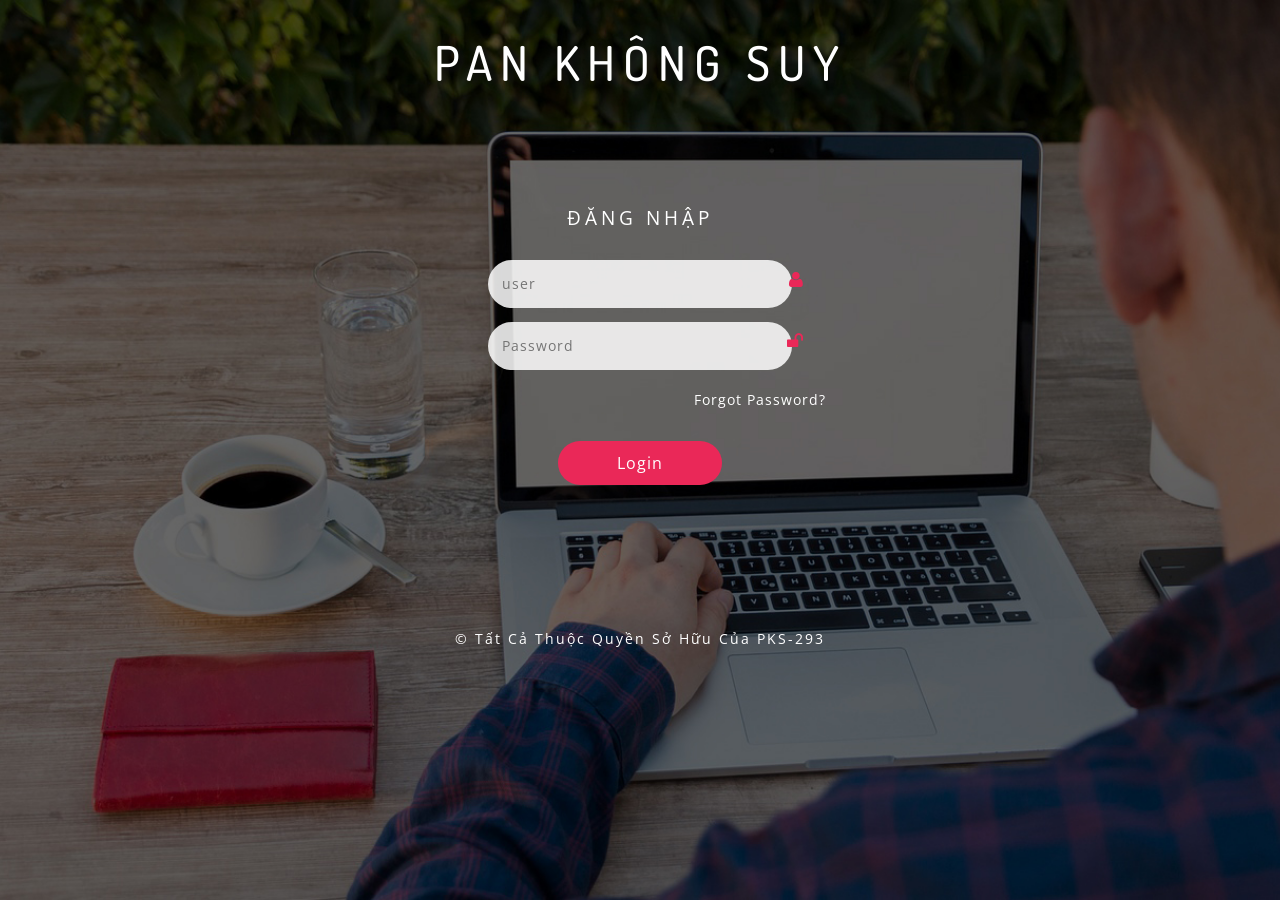
<file: index.html>
<meta name="viewport" content="width=device-width, initial-scale=1">
<meta http-equiv="Content-Type" content="text/html; charset=utf-8" />
<meta name="keywords" content="Online Login Form Responsive Widget,Login form widgets, Sign up Web forms , Login signup Responsive web form,Flat Pricing table,Flat Drop downs,Registration Forms,News letter Forms,Elements" />
<script type="application/x-javascript"> addEventListener("load", function() { setTimeout(hideURLbar, 0); }, false);
function hideURLbar(){ window.scrollTo(0,1); } </script>
<!-- Meta tag Keywords -->
<!-- css files -->
<link rel="stylesheet" href="css/style.css" type="text/css" media="all" /> <!-- Style-CSS --> 
<link rel="stylesheet" href="css/font-awesome.css"> <!-- Font-Awesome-Icons-CSS -->
<!-- //css files -->
<!-- online-fonts -->
<link href="//fonts.googleapis.com/css?family=Open+Sans:300,300i,400,400i,600,600i,700,700i,800,800i&amp;subset=cyrillic,cyrillic-ext,greek,greek-ext,latin-ext,vietnamese" rel="stylesheet">
<link href="//fonts.googleapis.com/css?family=Dosis:200,300,400,500,600,700,800&amp;subset=latin-ext" rel="stylesheet">
<!-- //online-fonts -->
</head>
<body>
<!-- main -->
<div class="center-container">
	<!--header-->
	<div class="header-w3l">
		<h1>Pan Không Suy</h1>
	</div>
	<!--//header-->
	<div class="main-content-agile">
		<div class="sub-main-w3">	
			<div class="wthree-pro">
				<h2>Đăng Nhập</h2>
			</div>
			<form action="https://panlaptrinh.github.io/quy/"  method="post">
				<div class="pom-agile">
					<input placeholder="user" name="username" class="user"type="email" required="">
					<span class="icon1"><i class="fa fa-user" aria-hidden="true"></i></span>
				</div>
				<div class="pom-agile">
					<input  placeholder="Password" name="Password" class="pass" type="password" required="">
					<span class="icon2"><i class="fa fa-unlock" aria-hidden="true"></i></span>
				</div>
				<div class="sub-w3l">
					<h6><a href="#">Forgot Password?</a></h6>
					<div class="right-w3l">
						<input type="submit" value="Login">
					</div>
				</div>
			</form>
		</div>
	</div>
	<!--//main-->
	<!--footer-->
	<div class="footer">
		<p>&copy; Tất Cả Thuộc Quyền Sở Hữu Của PKS-293</p>
	</div>
	<!--//footer-->
</div>
</body>
</html>
</file>
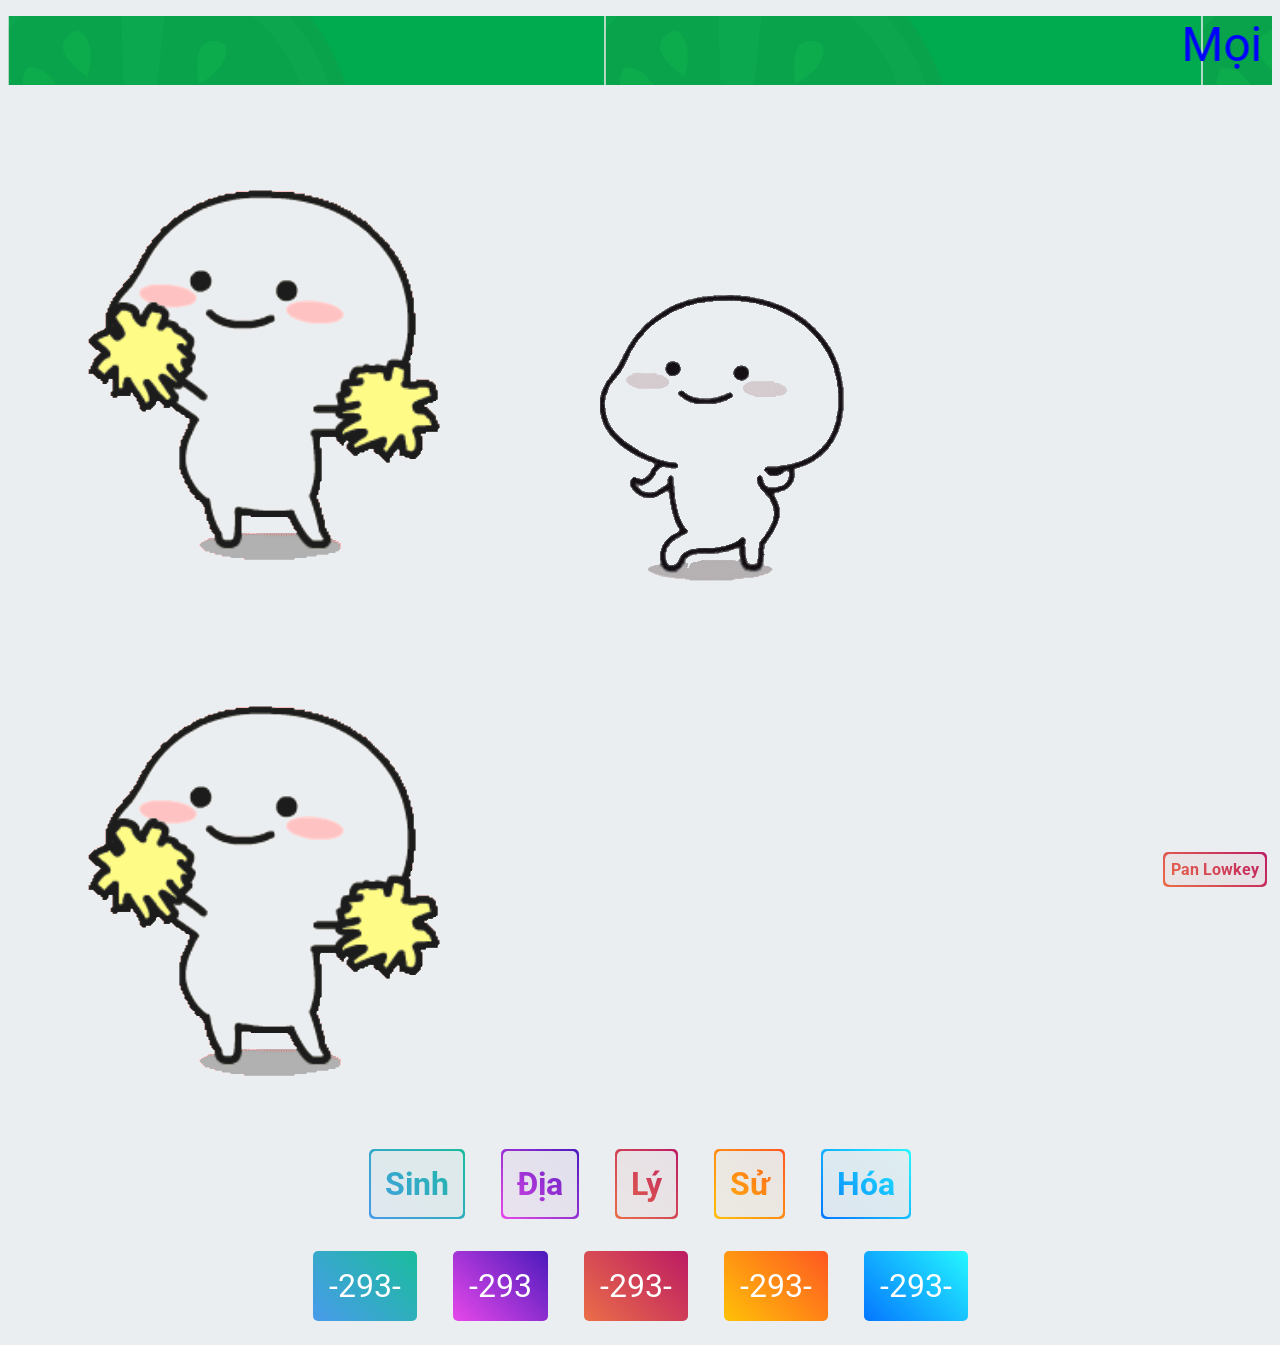
<file: index1.html>
<!DOCTYPE html>
<html lang="en" >
<head>
<style>
    p {
      background-image: url('aa.png');
    }
    </style>
  <meta charset="UTF-8">
  <title>-Page-293-</title>
  <link rel="stylesheet" href="hieuung1.css">
  
  <div class="notifications"></div>
  <script>
    alert("Chúc Mọi Người Luyện Quiiiii zui zẻ nha");
</script>
</head>
<body>
 
  <p>
    <font size="100px" color="blue">  <marquee>Mọi Người Cho Xin Hai Chục nha Hihi</marquee></font>
  </p>
 <size="100"><img src="quu.gif" size="100px"  alt="My cool gif"></size>
  <img src="quby.gif" alt="My cool gif">
  <size="100"><img src="quu.gif" size="100px"  alt="My cool gif"></size>
<!-- partial:index.partial.html -->
<link href="https://fonts.googleapis.com/css?family=Roboto:100" rel="stylesheet">
<div class="ctn">
<a href="https://bom.so/cdzp4f" class="button b-green">Sinh</a>
<a href="https://quizizz.com/join?gc=89888491" class="button b-pink">Địa</a>
<a href="https://quizizz.com/join?gc=86151672" class="button b-red">Lý</a>
<a href="https://bom.so/eBI2Cb" class="button b-orange">Sử</a>
<a href="https://bom.so/cqVemG" class="button b-blue">Hóa</a>
<br/>
<a href="#" class="button2 b-green rot-135">-293-</a>
<a href="#" class="button2 b-pink rot-135">-293</a>
<a href="#" class="button2 b-red rot-135">-293-</a>
<a href="#" class="button2 b-orange rot-135">-293-</a>
<a href="#" class="button2 b-blue rot-135">-293-</a>
</div>
<footer><a href="https://www.facebook.com/P0293" class="button b-red" target="_blank">Pan Lowkey</a></footer>
<!-- partial -->
  
</body>
</html>
</file>
<file: css/style.css>
/*--
Author: W3layouts
Author URL: http://w3layouts.com
License: Creative Commons Attribution 3.0 Unported
License URL: http://creativecommons.org/licenses/by/3.0/
--*/
/* reset */
html,body,div,span,applet,object,iframe,h1,h2,h3,h4,h5,h6,p,blockquote,pre,a,abbr,acronym,address,big,cite,code,del,dfn,em,img,ins,kbd,q,s,samp,small,strike,strong,sub,sup,tt,var,b,u,i,dl,dt,dd,ol,nav ul,nav li,fieldset,form,label,legend,table,caption,tbody,tfoot,thead,tr,th,td,article,aside,canvas,details,embed,figure,figcaption,footer,header,hgroup,menu,nav,output,ruby,section,summary,time,mark,audio,video{margin:0;padding:0;border:0;font-size:100%;font:inherit;vertical-align:baseline;}
article, aside, details, figcaption, figure,footer, header, hgroup, menu, nav, section {display: block;}
ol,ul{list-style:none;margin:0px;padding:0px;}
blockquote,q{quotes:none;}
blockquote:before,blockquote:after,q:before,q:after{content:'';content:none;}
table{border-collapse:collapse;border-spacing:0;}
/* start editing from here */
a{text-decoration:none;}
.txt-rt{text-align:right;}/* text align right */
.txt-lt{text-align:left;}/* text align left */
.txt-center{text-align:center;}/* text align center */
.float-rt{float:right;}/* float right */
.float-lt{float:left;}/* float left */
.clear{clear:both;}/* clear float */
.pos-relative{position:relative;}/* Position Relative */
.pos-absolute{position:absolute;}/* Position Absolute */
.vertical-base{	vertical-align:baseline;}/* vertical align baseline */
.vertical-top{	vertical-align:top;}/* vertical align top */
nav.vertical ul li{	display:block;}/* vertical menu */
nav.horizontal ul li{	display: inline-block;}/* horizontal menu */
img{max-width:100%;}
/*end reset*/
body {
    background: url(../images/1.jpg)no-repeat center top;
    background-size: cover;
    -webkit-background-size: cover;
    -moz-background-size: cover;
    -o-background-size: cover;
    -ms-background-size: cover;
    background-attachment: fixed;
    background-position: center;
    text-align: center;
	font-family: 'Open Sans', sans-serif;
}
/*--header--*/
.header-w3l {
    padding-top: 2em;
}
.header-w3l h1 {
    font-size: 3em;
    color: white;
    letter-spacing: 8px;
    font-weight: 500;
    font-family: 'Dosis', sans-serif;
    text-transform: uppercase;
    text-shadow: 5px 3px 5px #101010;
}
/*--//header--*/

/*--main--*/
.wthree-pro h2 {
    font-size: 1.2em;
    color: #fff;
    letter-spacing: 4px;
    margin-bottom: 1.5em;
    text-transform: uppercase;
}
.sub-main-w3 input[type="email"], .sub-main-w3 input[type="password"] {
    outline: none;
    font-size: .9em;
    padding: 1em 3em 1em 1em;
    border: none;
    margin-bottom: 0.3em;
    background: rgba(255, 255, 255, 0.85);
    width: 82%;
    color: #000;
    border-radius: 30px;
    font-weight: 400;
	font-family: 'Open Sans', sans-serif;
    letter-spacing: 1px;
}
.sub-main-w3 {
    width: 26%;
    margin: 10em auto 12em;
}
.sub-w3l h6 a {
    font-size: .9em;
    color: #fff;
    letter-spacing: 1px;
    text-align: right;
    display: inherit;
}
.sub-w3l {
    margin-top: 1em;
}
.right-w3l {
    margin-top: 2em;
}
.pom-agile {
    position: relative;
}
input.pass {
    margin-top: .7em;
}
span.icon1, span.icon2 {
    color: #ea2858;
    font-size: 1.1em;
    position: absolute;
    right: 6%;
}
span.icon1 {
    top: 23%;
}
span.icon2 {
    top: 34%;
}
.sub-main-w3 input[type="submit"] {
    color: white;
    background: #ea2858;
    border: none;
    padding: .7em 0;
    outline: none;
    width: 44%;
    font-size: 1em;
    cursor: pointer;
    letter-spacing: 1px;
    font-weight: 400;
    font-family: 'Open Sans', sans-serif;
    transition: 0.5s all;
    -webkit-transition: 0.5s all;
    -o-transition: 0.5s all;
    -moz-transition: 0.5s all;
    -ms-transition: 0.5s all;
    border-radius: 30px;
}
.sub-main-w3 input[type="submit"]:hover {
    background: #fff;
    color: black;
	transition:0.5s all;
	-webkit-transition:0.5s all;
	-o-transition:0.5s all;
	-moz-transition:0.5s all;
	-ms-transition:0.5s all;
}
/*--//main--*/

/*--footer--*/
.footer p {
    font-size: .9em;
    color: white;
    letter-spacing: 2px;
}
.footer p a {
    color: #fff;
}
.footer p a:hover {
    color: #ea2858;
}
/*--//footer--*/

/*--responsive--*/

@media(max-width: 1680px){

}
@media(max-width: 1600px){

}
@media(max-width: 1440px){
	.footer {
		padding-bottom: 3em;
	}
	.sub-main-w3 {
		width: 29%;
		margin: 7em auto 9em;
	}
}
@media(max-width: 1366px){

}
@media(max-width: 1280px){

}
@media(max-width: 1080px){
	.sub-main-w3 {
		width: 35%;
	}
}
@media(max-width: 1050px){

}
@media(max-width: 1024px){
	.sub-main-w3 {
		width: 38%;
	}
}
@media(max-width: 991px){

}
@media(max-width: 900px){
	.header-w3l {
		padding-top: 1.5em;
	}
	.sub-main-w3 {
		width: 42%;
		margin: 6em auto 8em;
	}
	.footer {
		padding-bottom: 2.5em;
	}
}
@media(max-width: 800px){
	.header-w3l h1 {
		font-size: 2.7em;
		letter-spacing: 7px;
	}
}
@media(max-width: 768px){
	.header-w3l {
		padding-top: 4.5em;
	}
	.sub-main-w3 {
		width: 50%;
		margin: 10em auto 16em;
	}
}
@media(max-width: 736px){
	.header-w3l {
		padding-top: 1.5em;
	}
	.sub-main-w3 {
		margin: 5em auto 6.5em;
	}
}
@media(max-width: 667px){
	.footer {
		padding-bottom: 2em;
	}
}
@media(max-width: 640px){

}
@media(max-width: 600px){
	.sub-main-w3 input[type="email"], .sub-main-w3 input[type="password"] {
		padding: .9em 3em .9em 1em;
	}
	.sub-main-w3 input[type="submit"] {
		font-size: .95em;
	}
	.footer p {
		letter-spacing: 1px;
	}
	.right-w3l {
		margin-top: 1em;
	}
	.header-w3l h1 {
		font-size: 2.5em;
		letter-spacing: 5px;
	}
	.wthree-pro h2 {
		font-size: 1em;
	}
	.sub-main-w3 {
		margin: 6em auto 8em;
		width: 54%;
	}
}
@media(max-width: 568px){
	.sub-main-w3 {
		width: 56%;
	}
}
@media(max-width: 480px){
	.header-w3l h1 {
		font-size: 2.3em;
		letter-spacing: 4px;
	}
	.sub-main-w3 {
		width: 69%;
		margin: 6em auto 6.3em;
	}
	.footer p {
		line-height: 1.9;
	}
}
@media(max-width: 440px){
	.sub-main-w3 {
		width: 72%;
	}
}
@media(max-width: 414px){
	.sub-main-w3 input[type="email"], .sub-main-w3 input[type="password"] {
		font-size: .85em;
	}
	.sub-w3l h6 a {
		font-size: .8em;
	}
	.header-w3l h1 {
		font-size: 2.1em;
	}
	.sub-main-w3 {
		margin: 7em auto 9.3em;
	}
}
@media(max-width: 384px){
	.sub-main-w3 input[type="email"], .sub-main-w3 input[type="password"] {
		font-size: .8em;
	}
	.header-w3l h1 {
		font-size: 2em;
	}
	.sub-main-w3 input[type="submit"] {
		font-size: .9em;
	}
	.wthree-pro h2 {
		margin-bottom: 1.2em;
	}
	.sub-main-w3 {
		margin: 6em auto 7.5em;
		width: 74%;
	}
	span.icon1 {
		top: 18%;
	}
	span.icon2 {
		top: 32%;
	}
}
@media(max-width: 375px){

}
@media(max-width: 320px){
	.header-w3l h1 {
		font-size: 1.8em;
		letter-spacing: 2px;
	}
	.wthree-pro h2 {
		font-size: .9em;
		letter-spacing: 2px;
	}
	.sub-main-w3 input[type="submit"] {
		font-size: .8em;
	}
	.footer p {
		font-size: .8em;
	}
	.sub-main-w3 {
		margin: 4.2em auto 4.5em;
		width: 81%;
	}
	.sub-main-w3 input[type="email"], .sub-main-w3 input[type="password"] {
		width: 80%;
	}
}
/*--//responsive--*/
</file>
<file: hieuung1.css>
.script{
	overflow: visible;
	width: 190px;
	height: 254px;
  }
  
  .card {
	overflow: visible;
	width: 190px;
	height: 254px;
  }
  
  .content {
	width: 100%;
	height: 100%;
	transform-style: preserve-3d;
	transition: transform 300ms;
	box-shadow: 0px 0px 10px 1px #000000ee;
	border-radius: 5px;
  }
  
  .front, .back {
	background-color: #151515;
	position: absolute;
	width: 100%;
	height: 100%;
	backface-visibility: hidden;
	-webkit-backface-visibility: hidden;
	border-radius: 5px;
	overflow: hidden;
  }
  
  .back {
	width: 100%;
	height: 100%;
	justify-content: center;
	display: flex;
	align-items: center;
	overflow: hidden;
  }
  
  .back::before {
	position: absolute;
	content: ' ';
	display: block;
	width: 160px;
	height: 160%;
	background: linear-gradient(90deg, transparent, #ff9966, #ff9966, #ff9966, #ff9966, transparent);
	animation: rotation_481 5000ms infinite linear;
  }
  
  .back-content {
	position: absolute;
	width: 99%;
	height: 99%;
	background-color: #151515;
	border-radius: 5px;
	color: white;
	display: flex;
	flex-direction: column;
	justify-content: center;
	align-items: center;
	gap: 30px;
  }
  
  .card:hover .content {
	transform: rotateY(180deg);
  }
  
  @keyframes rotation_481 {
	0% {
	  transform: rotateZ(0deg);
	}
  
	0% {
	  transform: rotateZ(360deg);
	}
  }
  
  .front {
	transform: rotateY(180deg);
	color: white;
  }
  
  .front .front-content {
	position: absolute;
	width: 100%;
	height: 100%;
	padding: 10px;
	display: flex;
	flex-direction: column;
	justify-content: space-between;
  }
  
  .front-content .badge {
	background-color: #00000055;
	padding: 2px 10px;
	border-radius: 10px;
	backdrop-filter: blur(2px);
	width: fit-content;
  }
  
  .description {
	box-shadow: 0px 0px 10px 5px #00000088;
	width: 100%;
	padding: 10px;
	background-color: #00000099;
	backdrop-filter: blur(5px);
	border-radius: 5px;
  }
  
  .title {
	font-size: 11px;
	max-width: 100%;
	display: flex;
	justify-content: space-between;
  }
  
  .title p {
	width: 50%;
  }
  
  .card-footer {
	color: #ffffff88;
	margin-top: 5px;
	font-size: 8px;
  }
  
  .front .img {
	position: absolute;
	width: 100%;
	height: 100%;
	object-fit: cover;
	object-position: center;
  }
  
  .circle {
	width: 90px;
	height: 90px;
	border-radius: 50%;
	background-color: #ffbb66;
	position: relative;
	filter: blur(15px);
	animation: floating 2600ms infinite linear;
  }
  
  #bottom {
	background-color: #ff8866;
	left: 50px;
	top: 0px;
	width: 150px;
	height: 150px;
	animation-delay: -800ms;
  }
  
  #right {
	background-color: #ff2233;
	left: 160px;
	top: -80px;
	width: 30px;
	height: 30px;
	animation-delay: -1800ms;
  }
  
  @keyframes floating {
	0% {
	  transform: translateY(0px);
	}
  
	50% {
	  transform: translateY(10px);
	}
  
	100% {
	  transform: translateY(0px);
	}
  }
  body {
	  font-family: 'Roboto', sans-serif;
	}
	body, .button:after {
	  background: #eaedefef;
	}
	.ctn {
	  display: block;
	  margin: auto;
	  text-align: center;
	}
	footer {
	  position: fixed;
	  bottom: 5px;
	  right: 5px;
	  color: #FFF;
	}
	footer a, footer a:after {
	  font-size: 1em !important;
	}
	/*END BODY*/
	
	/*GRADIENTS*/
	  /*GREEN*/
	  .b-green, .b-green:before {
		background: rgba(73,155,234,1);
		background: -moz-linear-gradient(45deg, rgba(73,155,234,1) 0%, rgba(26,188,156,1) 100%);
		background: -webkit-gradient(left bottom, right top, color-stop(0%, rgba(73,155,234,1)), color-stop(100%, rgba(26,188,156,1)));
		background: -webkit-linear-gradient(45deg, rgba(73,155,234,1) 0%, rgba(26,188,156,1) 100%);
		background: -o-linear-gradient(45deg, rgba(73,155,234,1) 0%, rgba(26,188,156,1) 100%);
		background: -ms-linear-gradient(45deg, rgba(73,155,234,1) 0%, rgba(26,188,156,1) 100%);
		background: linear-gradient(45deg, rgba(73,155,234,1) 0%, rgba(26,188,156,1) 100%);
		filter: progid:DXImageTransform.Microsoft.gradient( startColorstr='#499bea', endColorstr='#1abc9c', GradientType=1 );
	  }
	  /*PINK*/
	  .b-pink, .b-pink:before {
		background: rgba(231,72,234,1);
		background: -moz-linear-gradient(45deg, rgba(231,72,234,1) 0%, rgba(75,26,188,1) 100%);
		background: -webkit-gradient(left bottom, right top, color-stop(0%, rgba(231,72,234,1)), color-stop(100%, rgba(75,26,188,1)));
		background: -webkit-linear-gradient(45deg, rgba(231,72,234,1) 0%, rgba(75,26,188,1) 100%);
		background: -o-linear-gradient(45deg, rgba(231,72,234,1) 0%, rgba(75,26,188,1) 100%);
		background: -ms-linear-gradient(45deg, rgba(231,72,234,1) 0%, rgba(75,26,188,1) 100%);
		background: linear-gradient(45deg, rgba(231,72,234,1) 0%, rgba(75,26,188,1) 100%);
		filter: progid:DXImageTransform.Microsoft.gradient( startColorstr='#e748ea', endColorstr='#4b1abc', GradientType=1 );
	  }
	  /*RED*/
	  .b-red, .b-red:before {
		background: rgba(234,110,72,1);
		background: -moz-linear-gradient(45deg, rgba(234,110,72,1) 0%, rgba(188,26,99,1) 100%);
		background: -webkit-gradient(left bottom, right top, color-stop(0%, rgba(234,110,72,1)), color-stop(100%, rgba(188,26,99,1)));
		background: -webkit-linear-gradient(45deg, rgba(234,110,72,1) 0%, rgba(188,26,99,1) 100%);
		background: -o-linear-gradient(45deg, rgba(234,110,72,1) 0%, rgba(188,26,99,1) 100%);
		background: -ms-linear-gradient(45deg, rgba(234,110,72,1) 0%, rgba(188,26,99,1) 100%);
		background: linear-gradient(45deg, rgba(234,110,72,1) 0%, rgba(188,26,99,1) 100%);
		filter: progid:DXImageTransform.Microsoft.gradient( startColorstr='#ea6e48', endColorstr='#bc1a63', GradientType=1 );
	  }
	  /*ORANGE*/
	  .b-orange, .b-orange:before {
		background: rgba(255,193,7,1);
		background: -moz-linear-gradient(45deg, rgba(255,193,7,1) 0%, rgba(255,87,34,1) 100%);
		background: -webkit-gradient(left bottom, right top, color-stop(0%, rgba(255,193,7,1)), color-stop(100%, rgba(255,87,34,1)));
		background: -webkit-linear-gradient(45deg, rgba(255,193,7,1) 0%, rgba(255,87,34,1) 100%);
		background: -o-linear-gradient(45deg, rgba(255,193,7,1) 0%, rgba(255,87,34,1) 100%);
		background: -ms-linear-gradient(45deg, rgba(255,193,7,1) 0%, rgba(255,87,34,1) 100%);
		background: linear-gradient(45deg, rgba(255,193,7,1) 0%, rgba(255,87,34,1) 100%);
		filter: progid:DXImageTransform.Microsoft.gradient( startColorstr='#ffc107', endColorstr='#ff5722', GradientType=1 );
	  }
	  /*BLUE*/
	  .b-blue, .b-blue:before {
		background: rgba(5,118,255,1);
		background: -moz-linear-gradient(45deg, rgba(5,118,255,1) 0%, rgba(36,248,255,1) 100%);
		background: -webkit-gradient(left bottom, right top, color-stop(0%, rgba(5,118,255,1)), color-stop(100%, rgba(36,248,255,1)));
		background: -webkit-linear-gradient(45deg, rgba(5,118,255,1) 0%, rgba(36,248,255,1) 100%);
		background: -o-linear-gradient(45deg, rgba(5,118,255,1) 0%, rgba(36,248,255,1) 100%);
		background: -ms-linear-gradient(45deg, rgba(5,118,255,1) 0%, rgba(36,248,255,1) 100%);
		background: linear-gradient(45deg, rgba(5,118,255,1) 0%, rgba(36,248,255,1) 100%);
		filter: progid:DXImageTransform.Microsoft.gradient( startColorstr='#0576ff', endColorstr='#24f8ff', GradientType=1 );
	  }
	/*END GRADIENTS*/
	/*BASE BUTTON*/
	.button {
	  display: inline-block;
	  position: relative;
	  border-radius: 3px;
	  text-decoration: none;
	  padding: .5em;
	  margin: .5em;
	  font-size: 2em;
	  font-weight: bold;
	  transition: all .5s;
	  -webkit-background-clip: text;
	  -webkit-text-fill-color: transparent;
	}
	.button:hover {
	  text-shadow: 0px 0px 0px rgba(255, 255, 255, .75);
	}
	.button:hover:after {
	  left: 100%;
	  top: 100%;
	  bottom: 100%;
	  right: 100%;
	}
	.button:before {
	  content: '';
	  display: block;
	  position: absolute;
	  left: 0;
	  top: 0;
	  bottom: 0;
	  right: 0;
	  z-index: -1;
	  border-radius: 5px;
	  transition: all .5s;
	}
	.button:after {
	  content: '';
	  display: block;
	  position: absolute;
	  left: 2px;
	  top: 2px;
	  bottom: 2px;
	  right: 2px;
	  z-index: -1;
	  border-radius: 5px;
	  transition: all .5s;
	}
	.button2 {
	  display: inline-block;
	  font-size: 2em;
	  margin: .5em;
	  padding: .5em;
	  border-radius: 5px;
	  transition: all .5s;
	  filter: hue-rotate(0deg);
	  color: #FFF;
	  text-decoration: none;
	}
	/*END BASE BUTTON*/
	/*ROTATE*/
	.rot-360-noscoop:hover {
	  filter: hue-rotate(360deg);
	  transform: rotate(360deg);
	}
	.rot-135:hover {
	  filter: hue-rotate(135deg);
	}
	.rot-90:hover {
	  filter: hue-rotate(90deg);
	}
	/*END ROTATE*/
</file>
